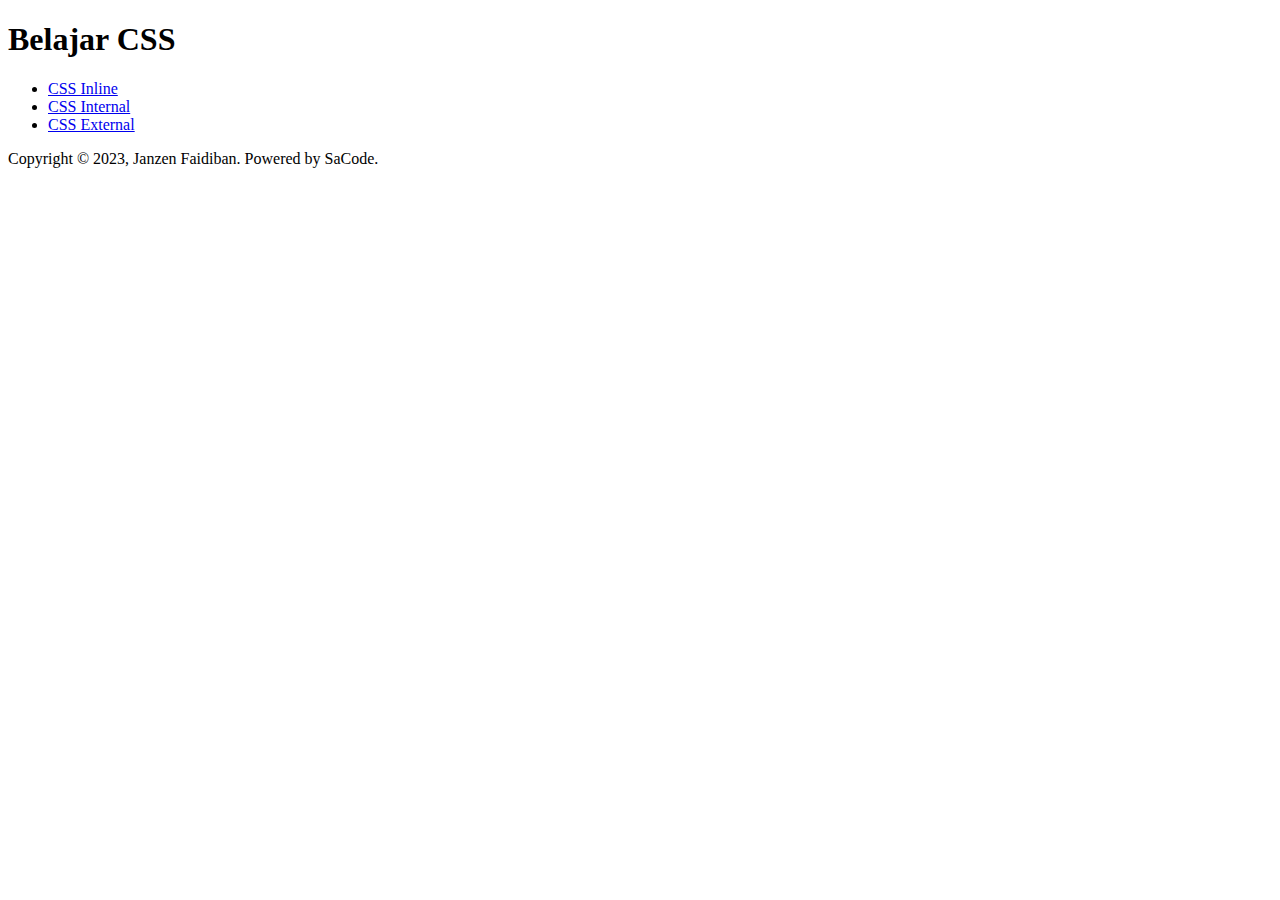
<file: index.html>
<!DOCTYPE html>
<html>
<head>
	<title>Belajar CSS</title>
</head>
<body>

	<!-- header start -->
	<header>
		<h1>Belajar CSS</h1>
	</header>
	<!-- header end -->

	<!-- content start -->
	<section>
		<ul>	
			<li>
				<a href="css-inline.html">CSS Inline</a>
			</li>
			<li>
				<a href="css-internal.html">CSS Internal</a>
			</li>
			<li>
				<a href="css-external.html">CSS External</a>
			</li>
		</ul>
	</section>
	<!-- content end -->

	<!-- footer start -->
	<footer>
		<p>Copyright &copy; 2023, Janzen Faidiban. Powered by SaCode.</p>
	</footer>
	<!-- footer end -->

</body>
</html>
</file>
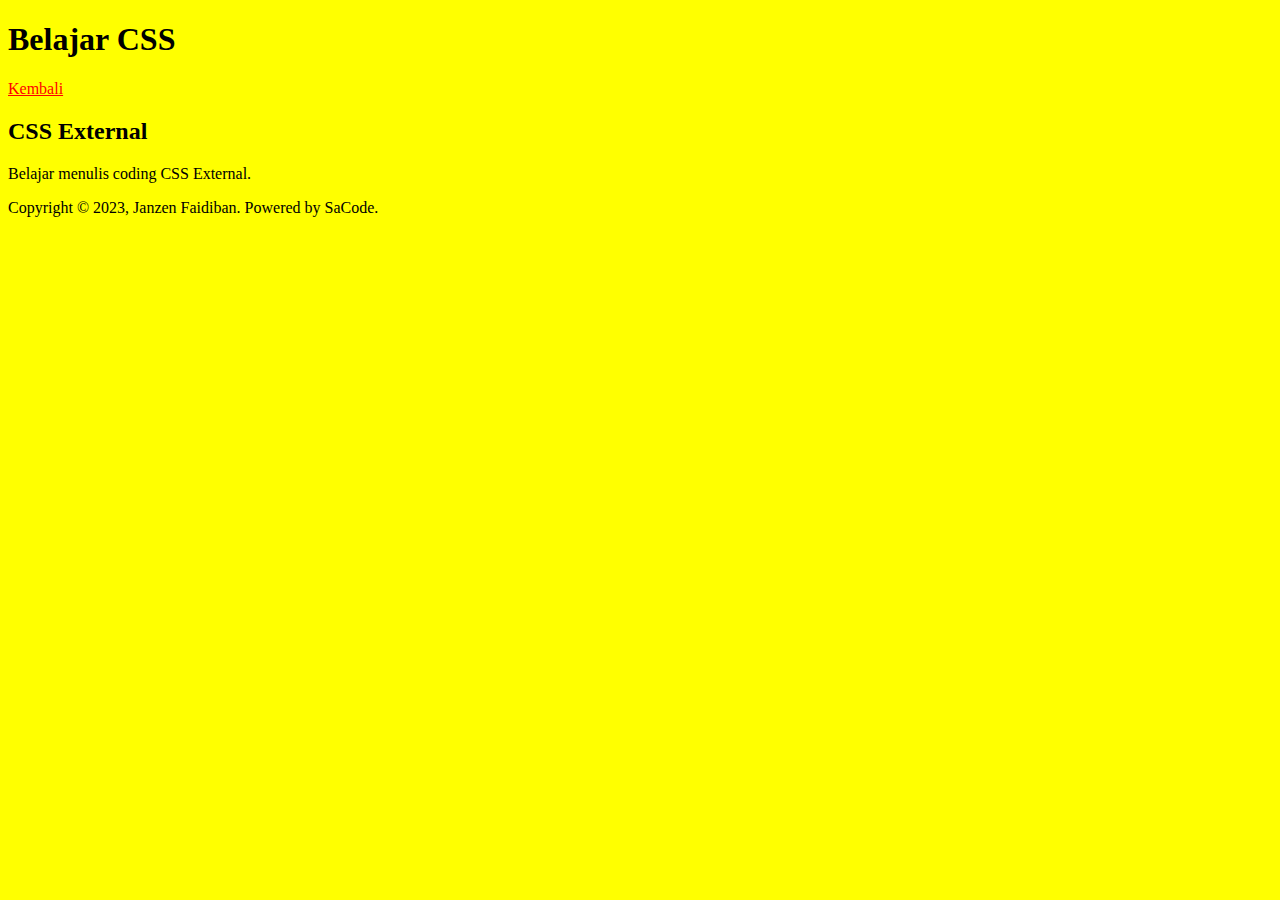
<file: css-external.html>
<!DOCTYPE html>
<html>
<head>
	<title>CSS External</title>

	<!-- Code CSS External -->
	<link rel="stylesheet" type="text/css" href="css/style.css">

</head>
<body>

	<!-- header start -->
	<header>
		<h1>Belajar CSS</h1>
	</header>
	<!-- header end -->

	<!-- nav start -->
	<nav>
		<a href="index.html">Kembali</a>
	</nav>
	<!-- nav end -->

	<!-- content start -->
	<section>
		<h2>CSS External</h2>
		<p>Belajar menulis coding CSS External.</p>
	</section>
	<!-- content end -->

	<!-- footer start -->
	<footer>
		<p>Copyright &copy; 2023, Janzen Faidiban. Powered by SaCode.</p>
	</footer>
	<!-- footer end -->

</body>
</html>
</file>
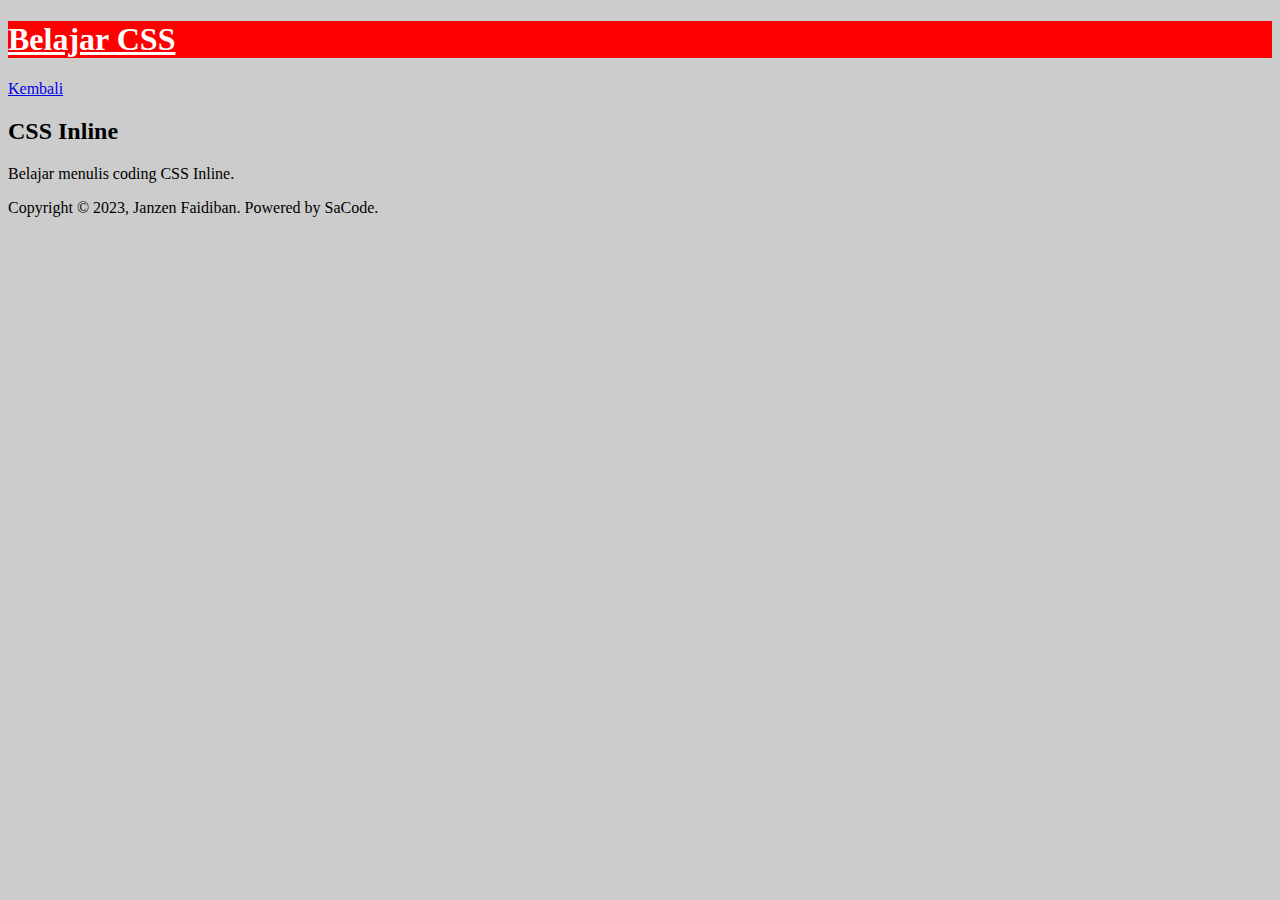
<file: css-inline.html>
<!DOCTYPE html>
<html>
<head>
	<title>CSS Inline</title>
</head>
<body style="background-color: #ccc;">

	<!-- header start -->
	<header style="background-color: red;color: white;text-decoration: underline;">
		<h1>Belajar CSS</h1>
	</header>
	<!-- header end -->

	<!-- nav start -->
	<nav>
		<a href="index.html">Kembali</a>
	</nav>
	<!-- nav end -->

	<!-- content start -->
	<section>
		<h2>CSS Inline</h2>
		<p>Belajar menulis coding CSS Inline.</p>
	</section>
	<!-- content end -->

	<!-- footer start -->
	<footer>
		<p>Copyright &copy; 2023, Janzen Faidiban. Powered by SaCode.</p>
	</footer>
	<!-- footer end -->

</body>
</html>
</file>
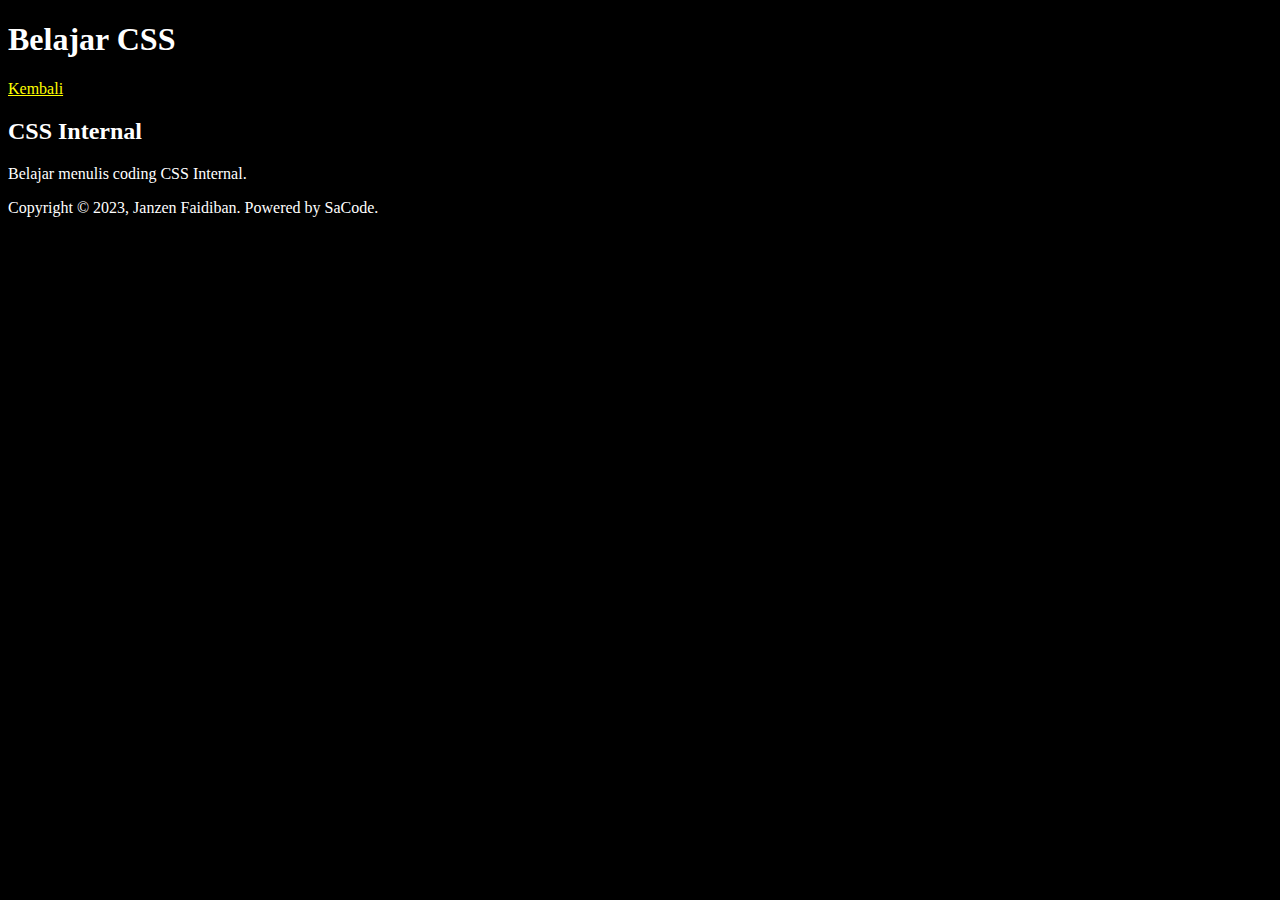
<file: css-internal.html>
<!DOCTYPE html>
<html>
<head>
	<title>CSS Internal</title>

	<!-- Code CSS Internal -->
	<style type="text/css">

		body {
			background-color: black;
			color: white;
		}

		a {
			color: yellow;
		}
		
	</style>

</head>
<body>

	<!-- header start -->
	<header>
		<h1>Belajar CSS</h1>
	</header>
	<!-- header end -->

	<!-- nav start -->
	<nav>
		<a href="index.html">Kembali</a>
	</nav>
	<!-- nav end -->

	<!-- content start -->
	<section>
		<h2>CSS Internal</h2>
		<p>Belajar menulis coding CSS Internal.</p>
	</section>
	<!-- content end -->

	<!-- footer start -->
	<footer>
		<p>Copyright &copy; 2023, Janzen Faidiban. Powered by SaCode.</p>
	</footer>
	<!-- footer end -->

</body>
</html>
</file>
<file: css/style.css>
body {
	background-color: yellow;
	color: black;
}

a {
	color: red;
}
</file>
